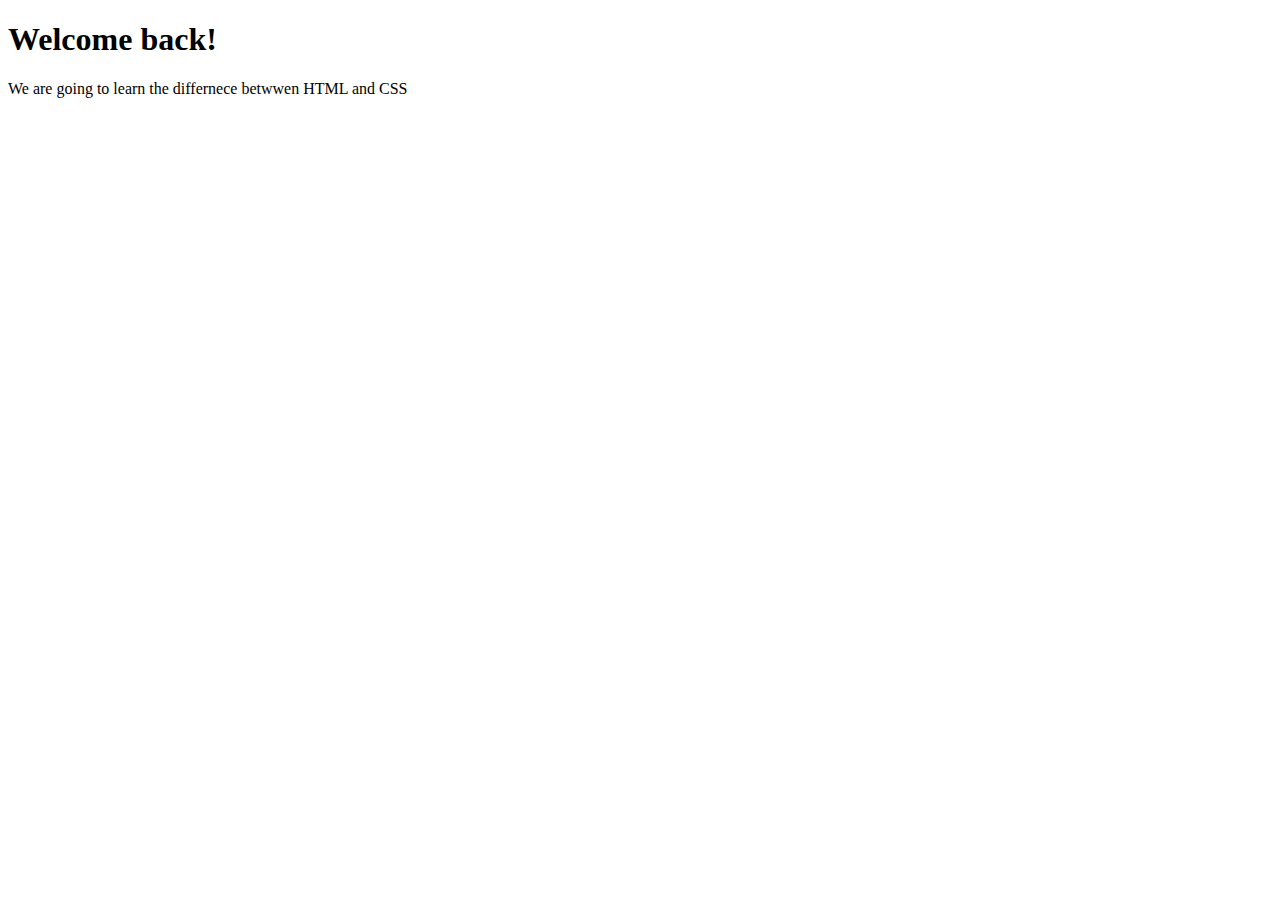
<file: html_basic/base_index.html>
<!DOCTYPE html>
<html lang="en">
<head>
    <meta charset="UTF-8">
    <meta name="viewport" content="width=device-width, initial-scale=1.0">
    <title>Basic html</title>

</head>
<body>
<h1>Welcome back!</h1>
<p>We are going to learn the differnece betwwen HTML and CSS</p>  
</body>
</html>
</file>
